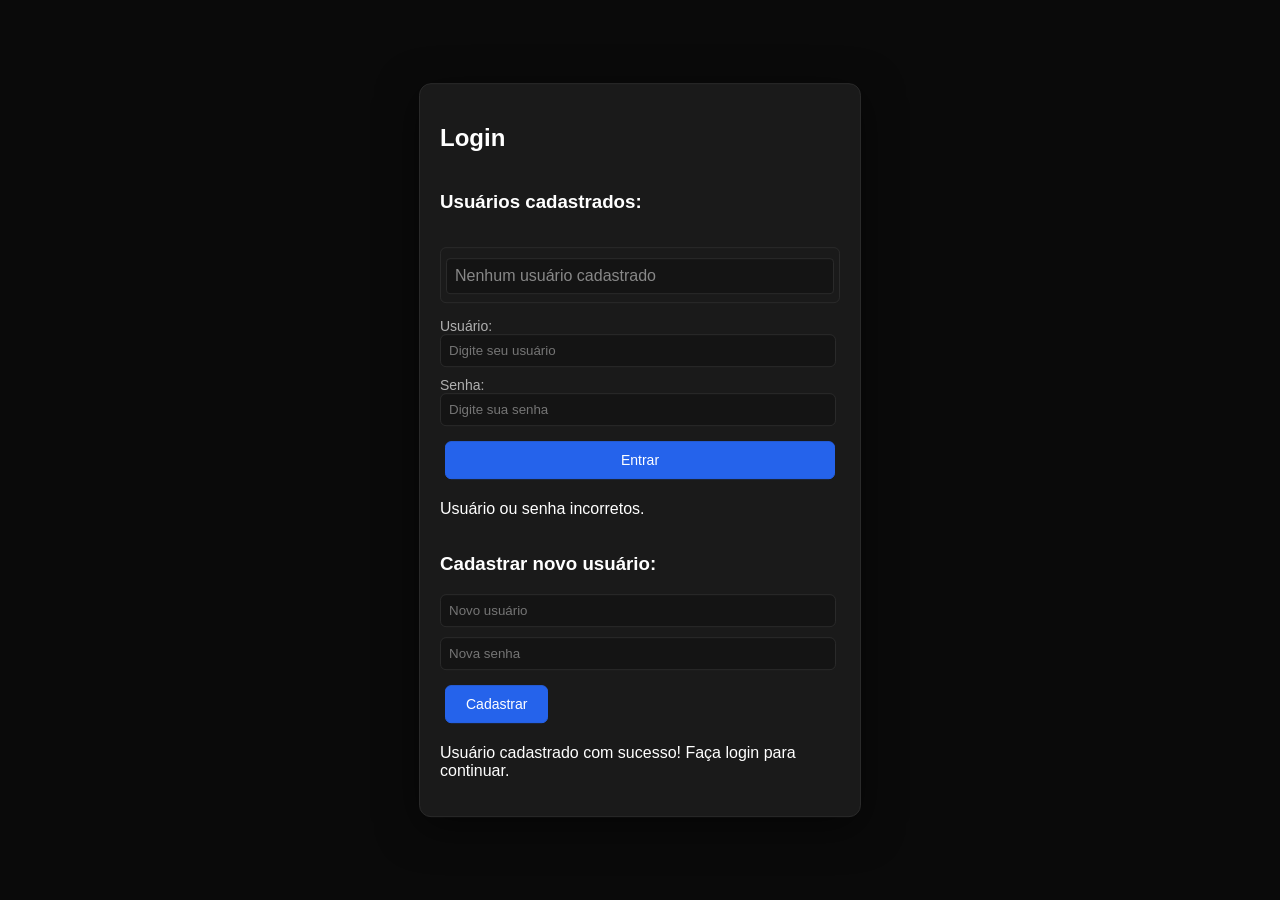
<file: index.html>
<!DOCTYPE html>
<html lang="pt-br">
<head>
    <meta charset="UTF-8">
    <meta name="viewport" content="width=device-width, initial-scale=1.0">
    <title>Keetlio.Note</title>
    <link rel="stylesheet" href="styles.css">
    <link rel="icon" type="image/png" href="https://i.postimg.cc/vZDvN61b/Logopit-1600638333146.png">
    <script src="https://accounts.google.com/gsi/client" async defer></script>
    <script src="script.js" defer></script>
</head>
<body>
    <nav>
        <a href="index.html">Início</a>
        <a href="pagina2.html">Quadro Branco</a>
        <a href="pagina3.html">Diário</a>
        <a href="pagina4.html">Contato</a>
        <a href="pagina5.html">Atualizações</a>
    </nav>
    <header>
        <h1>Keetlio.Note</h1>
        <p>Meu local de organização</p>
        <p id="pontos">Pontos: 0</p>
        <div style="display: flex; gap: 10px; justify-content: center;">
            <button onclick="abrirConfiguracoes()" title="Configurações">Configurações</button>
            <button onclick="logout()">Sair</button>
        </div>
    </header>

<button onclick="exportarDados()" class="export-btn">Exportar Dados</button>
<button onclick="importarDados()" class="import-btn">Importar Dados</button>
<input type="file" id="import-file" style="display: none;">
<button onclick="conectarGoogleAgenda()" style="background-color: #4285F4; color: white;">
    Conectar Google Agenda
</button>

    <div class="main-sections">
        <div class="fixed-section">
            <h3>Tarefas Diárias</h3>
            <ul id="tarefas-diarias"></ul>
            <div class="button-group">
                <button onclick="openAddModal('tarefasDiarias')">Adicionar Tarefa Diária</button>
                <button onclick="mostrarGerenciarTarefas()">Gerenciar Tarefas Diárias</button>
            </div>
            <div id="gerenciar-tarefas" style="display: none;">
                <h4>Remover Tarefas Diárias</h4>
                <ul id="lista-tarefas-gerenciar"></ul>
            </div>
        </div>
        <div class="fixed-section">
            <h3>Minhas Notas</h3>
            <ul id="lista-notas"></ul>
            <button onclick="openAddModal('notas')">Adicionar Nota</button>
        </div>
        <div class="fixed-section">
            <h3>Tarefas Adicionais</h3>
            <ul id="lista-tarefas-adicionais"></ul>
            <button onclick="openAddModal('tarefasAdicionais')">Adicionar Tarefa</button>
        </div>
        <div class="fixed-section">
            <h3>Links Importantes</h3>
            <ul id="lista-links"></ul>
            <button onclick="openAddModal('links')">Adicionar Link</button>
        </div>
    </div>
    <div class="drawer-container">
        <div class="drawer-header" onclick="toggleDrawer()">
            <h2>Calendário</h2>
            <span id="drawer-arrow">▼</span>
        </div>
        <div id="drawer-content" class="drawer-content">
            <div id="calendar-controls" class="drawer-controls">
                <div class="drawer-control-group">
                    <button onclick="previousMonth()">Mês Anterior</button>
                    <span id="calendar-month-year"></span>
                    <button onclick="nextMonth()">Próximo Mês</button>
                </div>
                <div class="drawer-control-group">
                    <label for="largura-tela">Largura:</label>
                    <input type="number" id="largura-tela" value="800" min="300" max="2000">
                </div>
                <div class="drawer-control-group">
                    <label for="altura-tela">Altura:</label>
                    <input type="number" id="altura-tela" value="500" min="200" max="1000">
                </div>
                <div class="drawer-buttons">
                    <button onclick="ajustarTamanhoTela()">Redimensionar</button>
                </div>
            </div>
            <div id="calendar" class="calendar"></div>
        </div>
    </div>
</body>
</html>
</file>
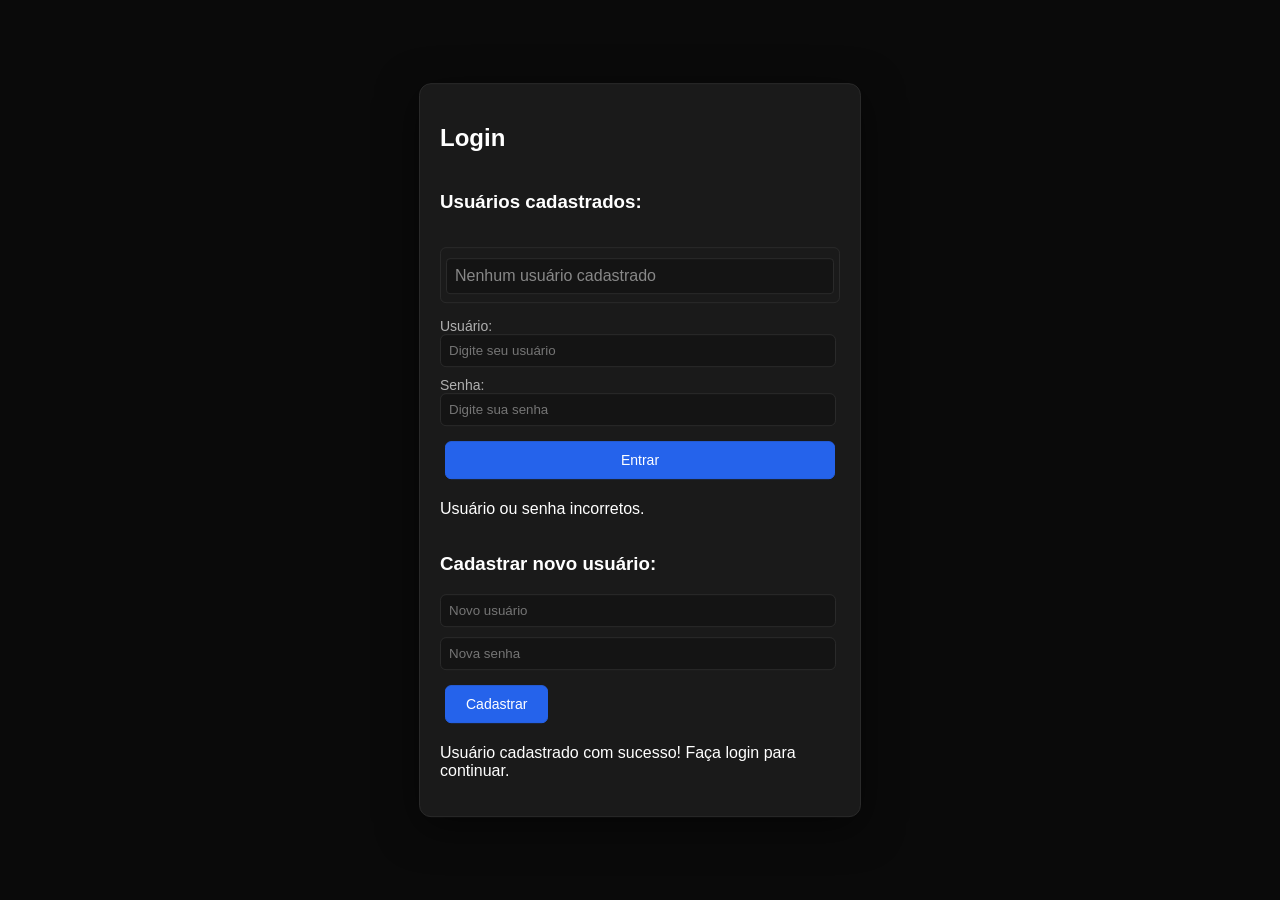
<file: login.html>
<!DOCTYPE html>
<html lang="pt-br">
<head>
    <meta charset="UTF-8">
    <meta name="viewport" content="width=device-width, initial-scale=1.0">
    <title>Login - Keetlio.Note</title>
    <link rel="stylesheet" href="styles.css">
    <link rel="icon" type="image/png" href="https://i.postimg.cc/vZDvN61b/Logopit-1600638333146.png">
    <script src="script.js" defer></script>
</head>
<body>
    <div id="login-container">
        <h2>Login</h2>
        <div id="login-form">
            <h3>Usuários cadastrados:</h3>
            <ul id="user-list"></ul>
            <label for="username">Usuário:</label>
            <input type="text" id="username" placeholder="Digite seu usuário">
            <label for="password">Senha:</label>
            <input type="password" id="password" placeholder="Digite sua senha">
            <button onclick="login()">Entrar</button>
            <p id="login-error">Usuário ou senha incorretos.</p>
            <div id="new-user-section">
                <h3>Cadastrar novo usuário:</h3>
                <input type="text" id="new-username" placeholder="Novo usuário">
                <input type="password" id="new-password" placeholder="Nova senha">
                <button onclick="registerUser()">Cadastrar</button>
                <p id="register-error"></p>
                <p id="register-success">Usuário cadastrado com sucesso! Faça login para continuar.</p>
            </div>
        </div>
    </div>
</body>
</html>
</file>
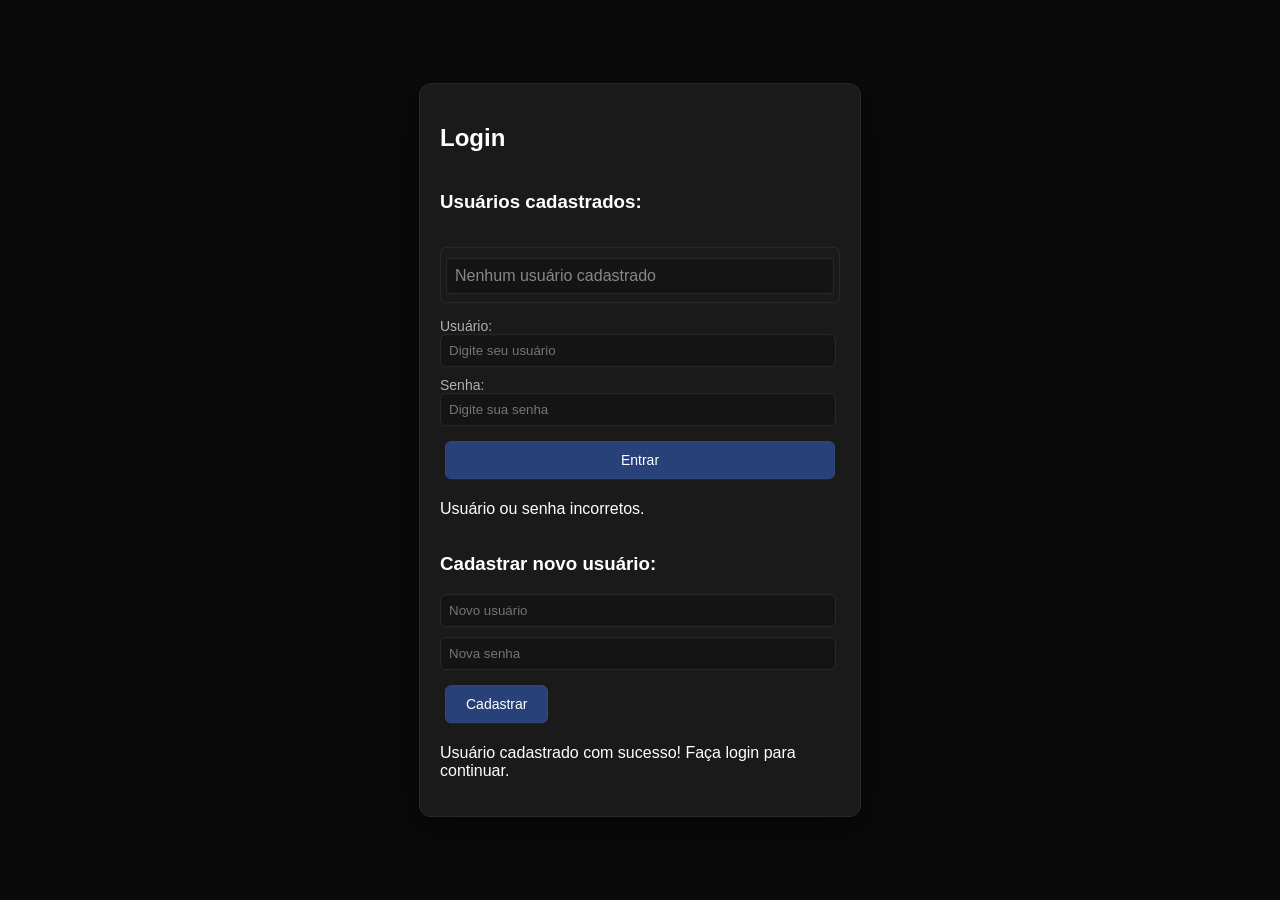
<file: pagina2.html>
<!DOCTYPE html>
<html lang="pt-br">
<head>
    <meta charset="UTF-8">
    <meta name="viewport" content="width=device-width, initial-scale=1.0">
    <title>Quadro Branco - Keetlio.Note</title>
    <link rel="stylesheet" href="styles.css">
    <link rel="icon" type="image/png" href="https://i.postimg.cc/vZDvN61b/Logopit-1600638333146.png">
    <script src="script.js" defer></script>
</head>
<body>
    <nav>
        <a href="index.html">Início</a>
        <a href="pagina2.html">Quadro Branco</a>
        <a href="pagina3.html">Diário</a>
        <a href="pagina4.html">Contato</a>
        <a href="pagina5.html">Atualizações</a>
    </nav>
    <header>
        <h1>Quadro Branco</h1>
        <p>Desenhe livremente.</p>
    </header>

    <div style="display: flex; gap: 10px; justify-content: center;">
        <button onclick="abrirConfiguracoes()" title="Configurações">Configurações</button>
        <button onclick="logout()">Sair</button>
        <button onclick="exportarDados()">Exportar Dados</button>
        <button onclick="importarDados()">Importar Dados</button>
        <input type="file" id="import-file" style="display: none;">
    </div>

    <div class="fixed-section">
        <h3>Ferramentas de Desenho</h3>
        <div class="drawing-tools">
            <button onclick="setColor('red')">Vermelho</button>
            <button onclick="setColor('blue')">Azul</button>
            <button onclick="setColor('green')">Verde</button>
            <button onclick="setColor('black')">Preto</button>
            <button onclick="setEraser()">Borracha</button>
            <button onclick="clearCanvas()">Limpar Tudo</button>
        </div>
        <div class="canvas-controls">
            <label for="tamanho-traco">Tamanho do Traço:</label>
            <input type="range" id="tamanho-traco" min="1" max="20" value="2">
            <label for="canvas-width">Largura:</label>
            <input type="number" id="canvas-width" value="1200" min="400" max="2000">
            <label for="canvas-height">Altura:</label>
            <input type="number" id="canvas-height" value="800" min="300" max="1500">
            <button onclick="resizeCanvas()">Redimensionar</button>
        </div>
        <div class="whiteboard-container">
            <canvas id="whiteboard" width="1200" height="800"></canvas>
        </div>
    </div>
</body>
</html>
</file>
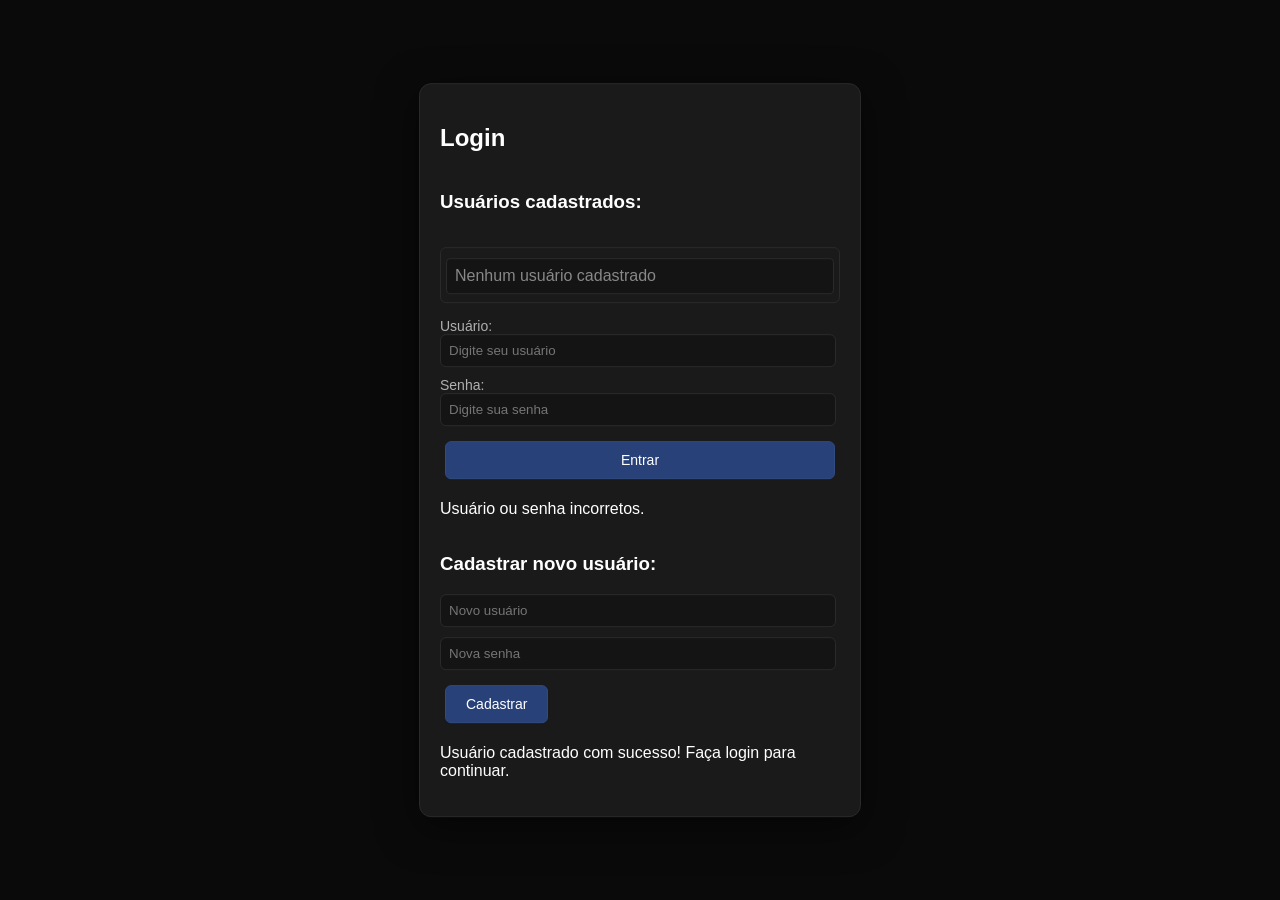
<file: pagina3.html>
<!DOCTYPE html>
<html lang="pt-br">
<head>
    <meta charset="UTF-8">
    <meta name="viewport" content="width=device-width, initial-scale=1.0">
    <title>Diário - Keetlio.Note</title>
    <link rel="stylesheet" href="styles.css">
    <link rel="icon" type="image/png" href="https://i.postimg.cc/vZDvN61b/Logopit-1600638333146.png">
    <script src="script.js" defer></script>
</head>
<body>
    <nav>
        <a href="index.html">Início</a>
        <a href="pagina2.html">Quadro Branco</a>
        <a href="pagina3.html">Diário</a>
        <a href="pagina4.html">Contato</a>
        <a href="pagina5.html">Atualizações</a>
    </nav>
    <header>
        <h1>Diário</h1>
        <p>Escreva suas anotações que você deseja manter.</p>
    </header>

    <div style="display: flex; gap: 10px; justify-content: center;">
        <button onclick="abrirConfiguracoes()" title="Configurações">Configurações</button>
        <button onclick="logout()">Sair</button>
        <button onclick="exportarDados()">Exportar Dados</button>
        <button onclick="importarDados()">Importar Dados</button>
        <input type="file" id="import-file" style="display: none;">
    </div>

    <div class="fixed-section">
        <h3>Minhas Anotações</h3>

<input type="text" id="diario-titulo" placeholder="Título da anotação">

<textarea id="diario-texto" placeholder="Escreva sua anotação aqui!"></textarea>
<button onclick="salvarAnotacao()">Salvar Anotação</button>
        <ul id="lista-anotacoes"></ul>
    </div>
</body>
</html>
</file>
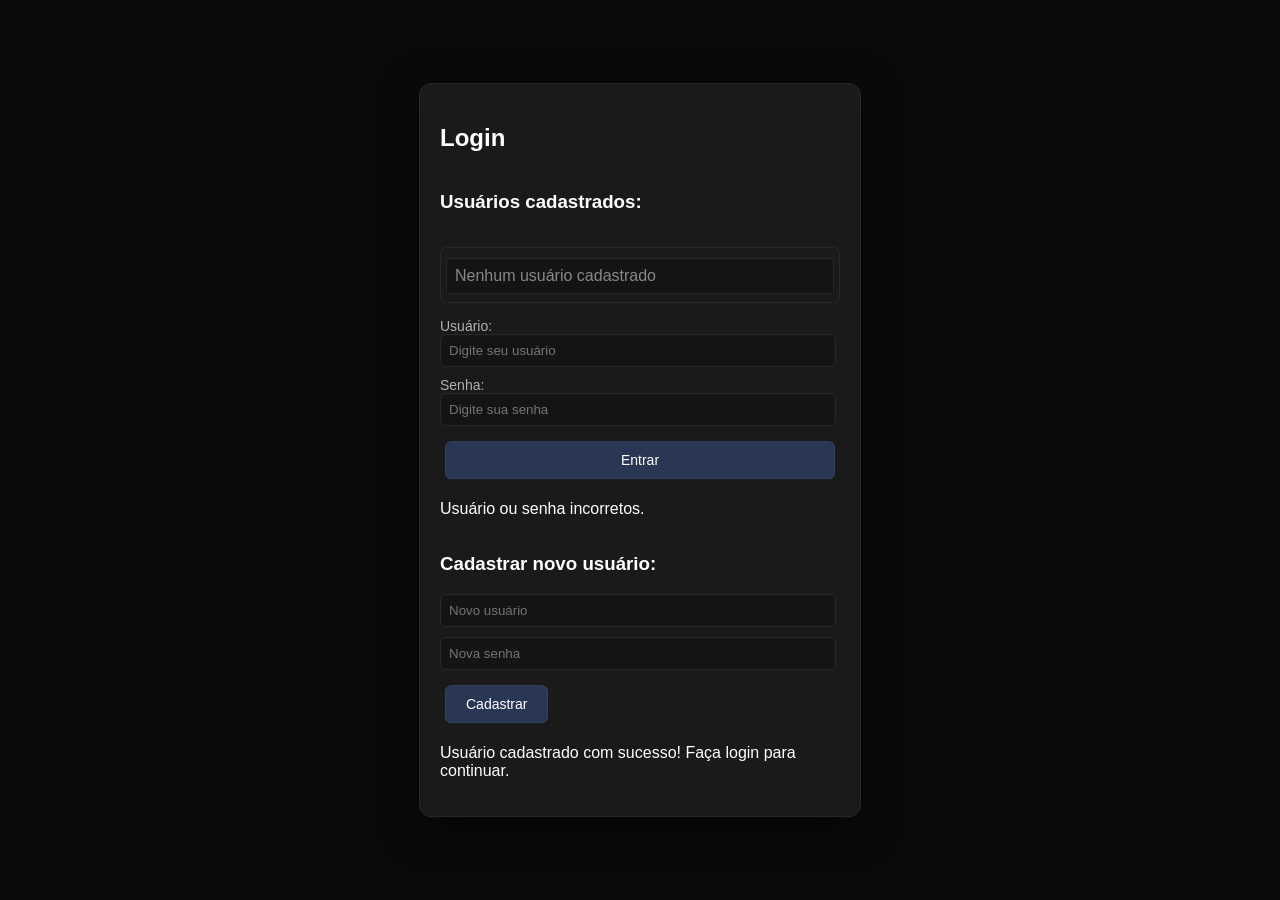
<file: pagina4.html>
<!DOCTYPE html>
<html lang="pt-br">
<head>
    <meta charset="UTF-8">
    <meta name="viewport" content="width=device-width, initial-scale=1.0">
    <title>Contato - Keetlio.Note</title>
    <link rel="stylesheet" href="styles.css">
    <link rel="icon" type="image/png" href="https://i.postimg.cc/vZDvN61b/Logopit-1600638333146.png">
    <script src="script.js" defer></script>
</head>
<body>
    <nav>
        <a href="index.html">Início</a>
        <a href="pagina2.html">Quadro Branco</a>
        <a href="pagina3.html">Diário</a>
        <a href="pagina4.html">Contato</a>
        <a href="pagina5.html">Atualizações</a>
    </nav>
    <header>
        <h1>Contato</h1>
        <p>Entre em contato caso queira dar uma sugestão</p>
    </header>

    <div style="display: flex; gap: 10px; justify-content: center;">
        <button onclick="abrirConfiguracoes()" title="Configurações">Configurações</button>
        <button onclick="logout()">Sair</button>
        <button onclick="exportarDados()">Exportar Dados</button>
        <button onclick="importarDados()">Importar Dados</button>
        <input type="file" id="import-file" style="display: none;">
    </div>

    <div class="fixed-section">
        <h3>Formulário de Contato</h3>
        <div id="contact-form">
            <label for="contact-name">Nome:</label>
            <input type="text" id="contact-name" placeholder="Digite seu nome">
            <label for="contact-email">E-mail:</label>
            <input type="email" id="contact-email" placeholder="Digite seu e-mail">
            <label for="contact-message">Mensagem:</label>
            <textarea id="contact-message" placeholder="Digite sua mensagem"></textarea>
            <button onclick="submitContactForm()">Enviar</button>
            <p id="contact-error" style="display: none; color: red;">Preencha todos os campos corretamente.</p>
            <p id="contact-success" style="display: none; color: #00ff00;">Mensagem enviada com sucesso!</p>
        </div>
    </div>
</body>
</html>
</file>
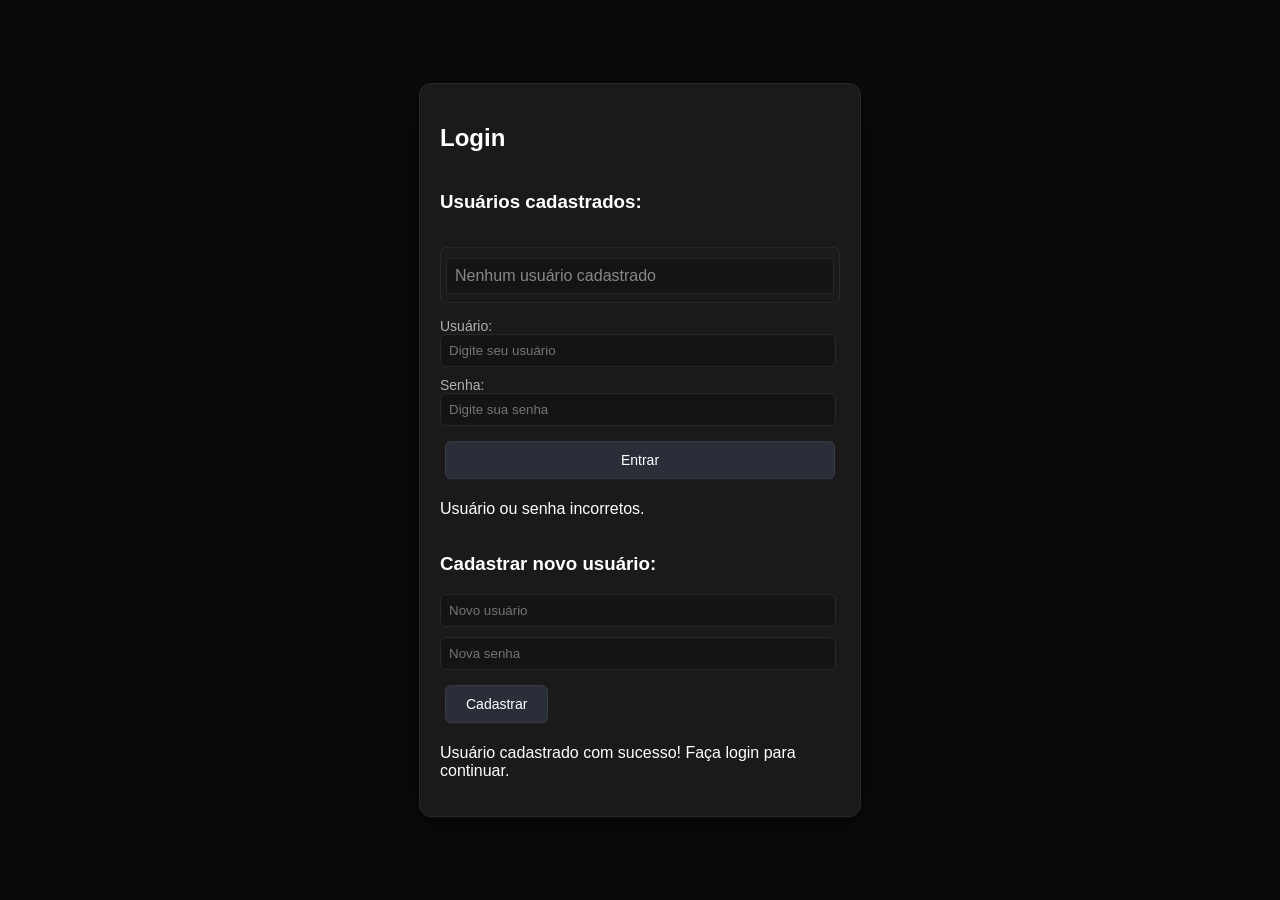
<file: pagina5.html>
<!DOCTYPE html>
<html lang="pt-br">
<head>
    <meta charset="UTF-8">
    <meta name="viewport" content="width=device-width, initial-scale=1.0">
    <title>Atualizações - Keetlio.Note</title>
    <link rel="stylesheet" href="styles.css">
    <link rel="icon" type="image/png" href="https://i.postimg.cc/vZDvN61b/Logopit-1600638333146.png">
    <script src="script.js" defer></script>
    <style>
        .updates-container {
            max-width: 800px;
            margin: 20px auto;
            padding: 20px;
        }

        .update-section {
            background-color: #1a1a1a;
            border: 1px solid #2a2a2a;
            border-radius: 12px;
            padding: 20px;
            margin-bottom: 20px;
        }

        .update-section h3 {
            color: #ffffff;
            margin-top: 0;
            margin-bottom: 15px;
        }

        .update-section ul {
            max-height: none;
        }

        .update-section li {
            color: #b0b0b0;
            padding: 8px 0;
            border: none;
            background: none;
        }
    </style>
</head>
<body>
    <nav>
        <a href="index.html">Início</a>
        <a href="pagina2.html">Quadro Branco</a>
        <a href="pagina3.html">Diário</a>
        <a href="pagina4.html">Contato</a>
        <a href="pagina5.html">Atualizações</a>
    </nav>
    <header>
        <h1>Atualizações</h1>
    </header>

    <div style="display: flex; gap: 10px; justify-content: center;">
        <button onclick="abrirConfiguracoes()" title="Configurações">Configurações</button>
        <button onclick="logout()">Sair</button>
        <button onclick="exportarDados()">Exportar Dados</button>
        <button onclick="importarDados()">Importar Dados</button>
        <input type="file" id="import-file" style="display: none;">
    </div>

    <div class="updates-container">
        <div class="update-section">
            <h3>Janeiro 2026:</h3>
            <ul>
                <li>Nova função de personalização</li>
                <li>Novo design</li>
                <li>Resolução de bugs</li>
            </ul>

            <h3>Fevereiro 2026:</h3>
            <ul>
                <li>Renovação da forma de personalização</li>
                <li>melhorias na interface de colocar tarefas, notas e links</li>
                <li>Adição de página de login</li>
                <li>Troca de nome do site</li>
            </ul>

            <h3>Março 2026:</h3>
            <ul>
                <li>Adição de modo claro</li>
                <li>melhora no gerenciamento de tarefas diarias</li>
                <li>correção de bugs</li>
                <li>Adição horas e notificações no calendário</li>
                <li>Adição de login com o Calendario do Google</li>
            </ul>
        </div>
    </div>
</body>
</html>
</file>
<file: styles.css>
body {
    font-family: -apple-system, BlinkMacSystemFont, 'Segoe UI', 'Roboto', sans-serif;
    background-color: #0a0a0a;
    color: #ffffff;
    margin: 0;
    padding: 0;
}

header {
    background-color: #1a1a1a;
    color: #ffffff;
    padding: 20px;
    text-align: center;
    border-bottom: 1px solid #2a2a2a;
}

h1, h2, h3, h4 {
    color: #ffffff;
    font-weight: 600;
}

nav {
    background-color: #1a1a1a;
    padding: 12px 20px;
    display: flex;
    gap: 20px;
    border-bottom: 1px solid #2a2a2a;
    align-items: center;
    justify-content: center;
    flex-wrap: wrap;
}

nav a {
    color: #b0b0b0;
    text-decoration: none;
    transition: all 0.2s ease;
    font-size: 14px;
    padding: 10px 18px;
    border-radius: 6px;
    border: 1px solid #2a2a2a;
    display: inline-block;
}

nav a:hover {
    color: #ffffff;
    border-color: #3a3a3a;
    background-color: #2a2a2a;
}

nav a:active {
    background-color: #1a1a1a;
}

#tarefas-diarias {
    flex: 1;
    overflow-y: auto;
    padding: 0;
    margin: 0;
    list-style: none;
}

#tarefas-diarias li {
    display: flex;
    align-items: center;
    background-color: #1a1a1a;
    color: #ffffff;
    margin: 0;
    padding: 10px;
    border-radius: 6px;
    box-shadow: none;
    border: 1px solid #2a2a2a;
}

.main-sections {
    display: flex;
    justify-content: center;
    padding: 20px;
    gap: 20px;
    flex-wrap: wrap;
    overflow-x: auto;
}

.fixed-section {
    flex: 1;
    min-width: 250px;
    background-color: #1a1a1a;
    border: 1px solid #2a2a2a;
    border-radius: 12px;
    padding: 15px;
    box-shadow: 0 4px 6px rgba(0, 0, 0, 0.3);
    overflow: hidden;
    display: flex;
    flex-direction: column;
    height: fit-content;
    transition: border-color 0.2s;
}

.fixed-section:hover {
    border-color: #3a3a3a;
}

ul {
    list-style-type: none;
    padding: 0;
    max-height: 200px;
    overflow-y: auto;
}

ul li {
    background: #141414;
    color: #ffffff;
    margin: 5px 0;
    padding: 10px;
    border-radius: 6px;
    box-shadow: none;
    border: 1px solid #2a2a2a;
    transition: background-color 0.2s;
}

ul li:hover {
    background-color: #1e1e1e;
}

input[type="text"], 
input[type="password"], 
input[type="number"],
input[type="email"] {
    background-color: #141414;
    color: #ffffff;
    border: 1px solid #2a2a2a;
    border-radius: 6px;
    padding: 10px;
    width: calc(100% - 22px);
    margin-bottom: 10px;
    box-shadow: none;
    transition: border-color 0.2s;
}

input[type="text"]:focus,
input[type="password"]:focus,
input[type="number"]:focus,
input[type="email"]:focus {
    outline: none;
    border-color: #404040;
    background-color: #1a1a1a;
}

textarea {
    background-color: #141414;
    color: #ffffff;
    border: 1px solid #2a2a2a;
    border-radius: 6px;
    padding: 10px;
    width: calc(100% - 22px);
    margin-bottom: 10px;
    min-height: 100px;
    font-family: -apple-system, BlinkMacSystemFont, 'Segoe UI', 'Roboto', sans-serif;
    box-shadow: none;
    resize: vertical;
    transition: border-color 0.2s;
}

textarea:focus {
    outline: none;
    border-color: #404040;
    background-color: #1a1a1a;
}

button {
    background-color: #2a2a2a;
    color: #ffffff;
    border: 1px solid #3a3a3a;
    padding: 10px 20px;
    cursor: pointer;
    border-radius: 6px;
    text-shadow: none;
    box-shadow: none;
    transition: all 0.2s ease;
    font-weight: 500;
    font-size: 14px;
    margin: 5px;
}

button:hover {
    background-color: #3a3a3a;
    border-color: #4a4a4a;
}

button:active {
    background-color: #1a1a1a;
}

.button-group {
    display: flex;
    flex-wrap: wrap;
    gap: 10px;
    margin-bottom: 10px;
}

.drawer-container {
    width: calc(100% - 40px);
    margin: 20px auto;
    display: none;
}

.drawer-header {
    background-color: #1a1a1a;
    color: #ffffff;
    padding: 10px 15px;
    border: 1px solid #2a2a2a;
    border-radius: 8px;
    cursor: pointer;
    display: flex;
    justify-content: space-between;
    align-items: center;
    box-shadow: none;
    transition: border-color 0.2s;
}

.drawer-header:hover {
    border-color: #3a3a3a;
}

.drawer-content {
    display: none;
    padding: 15px;
    background-color: #1a1a1a;
    border: 1px solid #2a2a2a;
    border-top: none;
    border-radius: 0 0 8px 8px;
}

.drawer-content.active {
    display: block;
}

.drawer-controls {
    display: flex;
    flex-wrap: wrap;
    gap: 10px;
    margin-bottom: 10px;
}

.drawer-control-group {
    display: flex;
    align-items: center;
    gap: 5px;
}

label {
    color: #b0b0b0;
    font-size: 14px;
}

select,
input[type="range"] {
    background-color: #141414;
    color: #ffffff;
    border: 1px solid #2a2a2a;
    padding: 5px;
    border-radius: 4px;
}

.drawer-buttons {
    display: flex;
    gap: 10px;
    justify-content: center;
    margin-top: 10px;
}

#login-container {
    position: absolute;
    top: 50%;
    left: 50%;
    transform: translate(-50%, -50%);
    background-color: #1a1a1a;
    padding: 20px;
    border-radius: 12px;
    box-shadow: 0 10px 40px rgba(0, 0, 0, 0.5);
    border: 1px solid #2a2a2a;
    width: 400px;
    max-width: 90%;
}

#login-form {
    display: flex;
    flex-direction: column;
}

#login-form input {
    margin-bottom: 10px;
    padding: 8px;
}

#user-list {
    margin-bottom: 15px;
    max-height: 150px;
    overflow-y: auto;
    border: 1px solid #2a2a2a;
    border-radius: 6px;
    padding: 5px;
}

#user-list li {
    padding: 8px;
    cursor: pointer;
    border-radius: 4px;
    margin-bottom: 3px;
    transition: background-color 0.2s;
    display: flex;
    justify-content: space-between;
    align-items: center;
}

#user-list li:hover {
    background-color: #252525;
}

.user-item {
    display: flex;
    justify-content: space-between;
    align-items: center;
    width: 100%;
}

.delete-user-btn {
    background-color: #ff4444;
    border-color: #ff2222;
    padding: 4px 8px;
    font-size: 12px;
    margin-left: 10px;
}

.delete-user-btn:hover {
    background-color: #ff6666;
    border-color: #ff4444;
}

/* Modal de Confirmação */
.confirmation-modal {
    display: none;
    position: fixed;
    top: 0;
    left: 0;
    width: 100%;
    height: 100%;
    background-color: rgba(0, 0, 0, 0.8);
    z-index: 2000;
    justify-content: center;
    align-items: center;
}

.confirmation-modal.active {
    display: flex;
}

.confirmation-content {
    background-color: #1a1a1a;
    border: 1px solid #2a2a2a;
    border-radius: 12px;
    padding: 30px;
    max-width: 400px;
    width: 90%;
    box-shadow: 0 10px 40px rgba(0, 0, 0, 0.5);
    text-align: center;
}

.confirmation-content h3 {
    color: #ffffff;
    margin-top: 0;
    margin-bottom: 15px;
}

.confirmation-content p {
    color: #b0b0b0;
    margin-bottom: 20px;
}

.confirmation-buttons {
    display: flex;
    gap: 10px;
    justify-content: center;
}

.confirmation-buttons button {
    flex: 1;
    margin: 0;
}

.confirm-delete {
    background-color: #ff4444;
    border-color: #ff2222;
}

.confirm-delete:hover {
    background-color: #ff6666;
}

.cancel-delete {
    background-color: #2a2a2a;
    border-color: #3a3a3a;
}

/* --- Calendário --- */
.calendar {
    display: grid;
    grid-template-columns: repeat(7, 1fr);
    gap: 2px;
    background-color: #0a0a0a;
    border: 1px solid #2a2a2a;
    border-radius: 8px;
    padding: 10px;
    width: 100%;
    max-width: 800px;
    margin: 0 auto;
    aspect-ratio: auto;
    box-shadow: 0 4px 6px rgba(0, 0, 0, 0.3);
    box-sizing: border-box;
}

.calendar-day {
    background-color: #141414;
    color: #ffffff;
    border: 1px solid #2a2a2a;
    border-radius: 6px;
    display: flex;
    flex-direction: column;
    align-items: center;
    justify-content: flex-start;
    font-size: 14px;
    cursor: pointer;
    transition: background-color 0.2s, border-color 0.2s;
    height: 44px;
    overflow: hidden;
    padding: 3px 2px;
    box-sizing: border-box;
}

.day-number {
    font-size: 13px;
    font-weight: 500;
    line-height: 1.2;
    flex-shrink: 0;
}

.day-events {
    display: flex;
    flex-wrap: wrap;
    gap: 2px;
    justify-content: center;
    overflow: hidden;
    max-height: 16px;
    width: 100%;
}

.calendar-day:hover {
    background-color: #1e1e1e;
    border-color: #3a3a3a;
}

.calendar-day.current {
    background-color: #2a2a2a;
    border-color: #4a4a4a;
    font-weight: 600;
}

.calendar-day.empty {
    background-color: transparent;
    border: none;
    cursor: default;
}

.calendar-header {
    background-color: #0a0a0a;
    color: #b0b0b0;
    text-align: center;
    padding: 10px;
    font-weight: 600;
    font-size: 12px;
}

#calendar-controls {
    display: flex;
    justify-content: space-between;
    align-items: center;
    margin-bottom: 10px;
    flex-wrap: wrap;
}

#calendar-month-year {
    font-size: 16px;
    color: #ffffff;
    text-shadow: none;
}

/* Modal de eventos centralizado */
.modal {
    display: none; 
    position: fixed;
    top: 0;
    left: 0;
    width: 100vw;
    height: 100vh;
    background-color: rgba(0, 0, 0, 0.8);
    z-index: 2000;
    justify-content: center;
    align-items: center;
    backdrop-filter: blur(4px); 
}

.modal-content {
    background-color: #1a1a1a;
    border: 1px solid #333;
    border-radius: 12px;
    padding: 25px;
    max-width: 400px;
    width: 85%;
    box-shadow: 0 20px 50px rgba(0, 0, 0, 0.7);
    position: relative;
}

.novo-evento {
    display: flex;
    flex-direction: column; 
    gap: 10px;
    margin-top: 15px;
}

.inputs-agrupados {
    display: flex;
    gap: 8px;
}

body.light-mode .modal-content {
    background-color: #ffffff !important;
    border-color: #ddd !important;
}

body.light-mode .modal-content h3, 
body.light-mode .evento-item span {
    color: #000000 !important;
}

/* Tela de Configurações */
.settings-modal {
    display: none;
    position: fixed;
    top: 0;
    left: 0;
    width: 100%;
    height: 100%;
    background-color: rgba(0, 0, 0, 0.8);
    z-index: 3000;
    justify-content: center;
    align-items: center;
}

.settings-modal.active {
    display: flex;
}

.settings-content {
    background-color: #1a1a1a;
    border: 1px solid #2a2a2a;
    border-radius: 12px;
    padding: 30px;
    max-width: 500px;
    width: 90%;
    box-shadow: 0 10px 40px rgba(0, 0, 0, 0.5);
    max-height: 80vh;
    overflow-y: auto;
}

.settings-content h2 {
    margin-top: 0;
    color: #ffffff;
    margin-bottom: 20px;
}

.settings-group {
    margin-bottom: 25px;
    padding-bottom: 20px;
    border-bottom: 1px solid #2a2a2a;
}

.settings-group:last-child {
    border-bottom: none;
}

.settings-group h3 {
    color: #ffffff;
    font-size: 16px;
    margin-bottom: 15px;
}

.color-options {
    display: grid;
    grid-template-columns: repeat(2, 1fr);
    gap: 10px;
}

.color-option {
    display: flex;
    align-items: center;
    gap: 10px;
    padding: 12px;
    border: 2px solid #2a2a2a;
    border-radius: 8px;
    cursor: pointer;
    transition: all 0.2s;
}

.color-option:hover {
    border-color: #3a3a3a;
}

.color-option input[type="radio"] {
    cursor: pointer;
    width: 18px;
    height: 18px;
}

.color-option label {
    cursor: pointer;
    margin: 0;
    flex: 1;
}

.color-preview {
    width: 30px;
    height: 30px;
    border-radius: 6px;
    border: 1px solid #3a3a3a;
}

button.theme-blue {
    background-color: #2563eb !important;
    border-color: #1d4ed8 !important;
    color: #ffffff !important;
}

button.theme-blue:hover {
    background-color: #1d4ed8 !important;
    border-color: #1e40af !important;
}

button.theme-red {
    background-color: #dc2626 !important;
    border-color: #b91c1c !important;
    color: #ffffff !important;
}

button.theme-red:hover {
    background-color: #b91c1c !important;
    border-color: #991b1b !important;
}

button.theme-yellow {
    background-color: #d97706 !important;
    border-color: #b45309 !important;
    color: #000000 !important;
}

button.theme-yellow:hover {
    background-color: #b45309 !important;
    border-color: #92400e !important;
    color: #000000 !important;
}

button.theme-green {
    background-color: #16a34a !important;
    border-color: #15803d !important;
    color: #ffffff !important;
}

button.theme-green:hover {
    background-color: #15803d !important;
    border-color: #166534 !important;
}

button.theme-black {
    background-color: #1a1a1a !important;
    border-color: #0a0a0a !important;
    color: #ffffff !important;
}

button.theme-black:hover {
    background-color: #0a0a0a !important;
    border-color: #000000 !important;
}

button.theme-white {
    background-color: #f0f0f0 !important;
    border-color: #e0e0e0 !important;
    color: #000000 !important;
}

button.theme-white:hover {
    background-color: #e0e0e0 !important;
    border-color: #d0d0d0 !important;
    color: #000000 !important;
}

.settings-buttons {
    display: flex;
    gap: 10px;
    margin-top: 20px;
}

.settings-buttons button {
    flex: 1;
    margin: 0;
}

.close-settings {
    background-color: #2a2a2a;
    border-color: #3a3a3a;
}

.close-settings:hover {
    background-color: #3a3a3a;
}

/* Responsividade */
@media (max-width: 768px) {
    .calendar {
        grid-template-columns: repeat(7, 1fr);
        gap: 1px;
        padding: 5px;
        max-width: 100%;
    }
    .calendar-day {
        font-size: 12px;
        padding: 2px 1px;
        height: 38px;
    }
    .calendar-header {
        font-size: 11px;
        padding: 5px 2px;
    }
    #calendar-controls {
        flex-direction: column;
        gap: 10px;
    }

    .whiteboard-container {
        width: 100%;
        overflow-x: auto;
    }

    #whiteboard {
        width: 100% !important;
        max-width: 100%;
        height: auto !important;
        aspect-ratio: 16 / 10;
    }

    .fixed-section {
        width: 90%;
        margin: 10px auto;
    }

    .main-sections {
        flex-direction: column;
        padding: 10px;
    }
}

@media (max-width: 480px) {
    .calendar {
        grid-template-columns: repeat(7, 1fr);
        gap: 1px;
        padding: 3px;
    }

    .calendar-day {
        font-size: 10px;
        height: 32px;
        padding: 2px 1px;
    }
    .calendar-header {
        font-size: 9px;
        padding: 3px 1px;
    }

    #calendar-controls {
        flex-direction: column;
        gap: 8px;
    }

    .drawer-control-group {
        flex-direction: column;
        width: 100%;
    }

    .drawer-control-group input,
    .drawer-control-group label {
        width: 100%;
    }

    #whiteboard {
        width: 100% !important;
        height: auto !important;
        aspect-ratio: 4 / 3;
    }

    .fixed-section {
        width: 95%;
        margin: 5px auto;
        padding: 10px;
    }

    .main-sections {
        flex-direction: column;
        padding: 5px;
        gap: 10px;
    }

    nav {
        padding: 8px 10px;
        gap: 8px;
    }

    nav a {
        padding: 8px 12px;
        font-size: 12px;
    }

    header {
        padding: 15px 10px;
    }

    h1 {
        font-size: 20px;
    }
}

body.light-mode {
    background-color: #f0f2f5 !important;
    color: #1a1a1a !important;
}

body.light-mode :where(header, nav, section, div, ul, li, .modal-content, .drawer-container, .drawer-content, .calendar, #login-container, .update-section) {
    background-color: #ffffff !important;
    background: #ffffff !important;
    color: #1a1a1a !important;
    border-color: #dcdcdc !important;
}

body.light-mode li, 
body.light-mode .user-item,
body.light-mode .calendar-day {
    background-color: #ffffff !important;
    color: #1a1a1a !important;
    border: 1px solid #dee2e6 !important;
}

body.light-mode :where(h1, h2, h3, h4, p, span, label, strong, a) {
    color: #1a1a1a !important;
}

body.light-mode li:hover,
body.light-mode .calendar-day:hover,
body.light-mode .drawer-header:hover,
body.light-mode .user-item:hover,
body.light-mode nav a:hover {
    background-color: #f8f9fa !important;
    border-color: #c0c0c0 !important;
    cursor: pointer;
}

body.light-mode :where(input, textarea, select) {
    background-color: #ffffff !important;
    color: #1a1a1a !important;
    border: 1px solid #ced4da !important;
}

body.light-mode nav a {
    background-color: #e9ecef !important;
}
</file>
